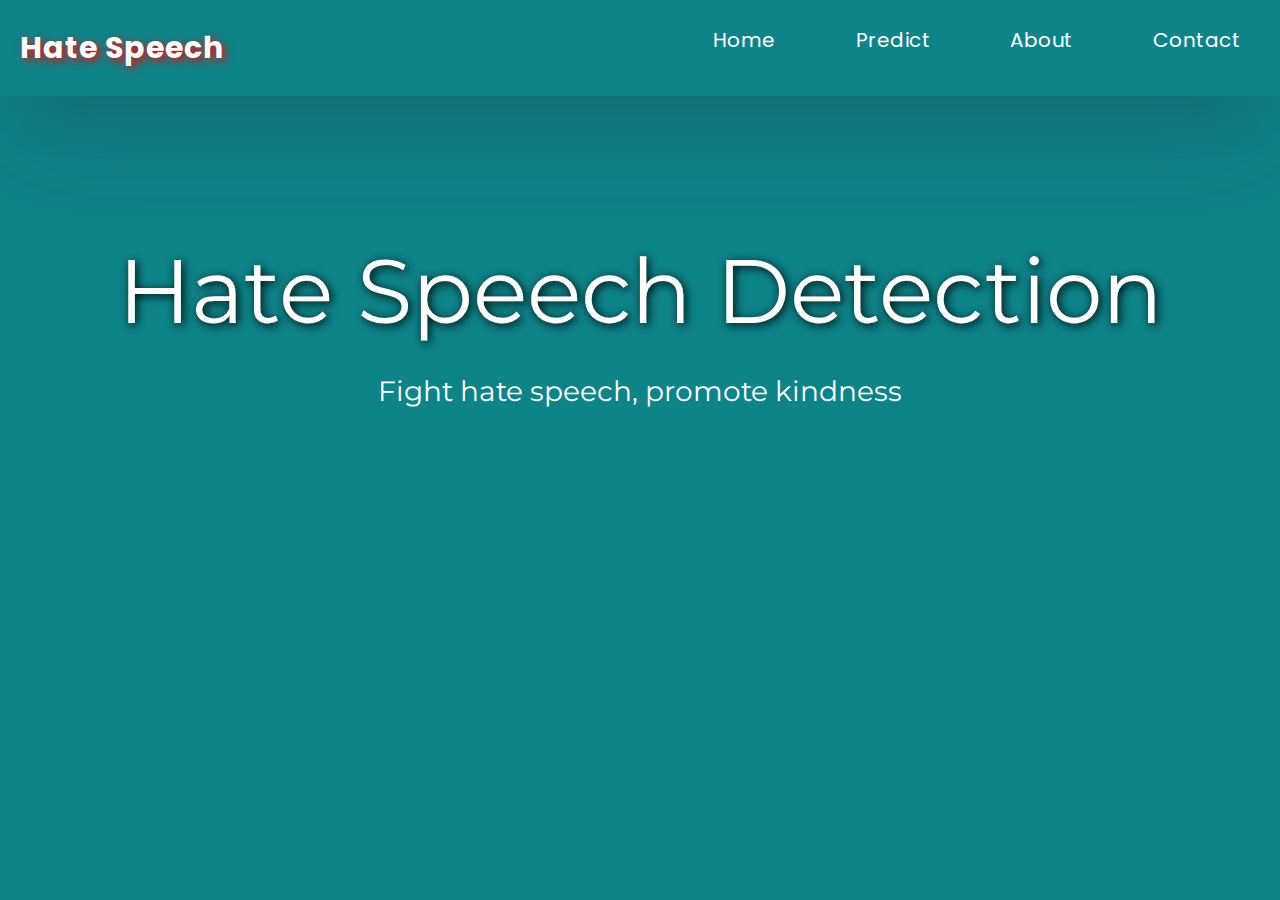
<file: index.html>
<!DOCTYPE html>
<html>
    <head>
        <link rel="stylesheet" type="text/css" href="style.css">
    </head>
    <body>
        <div class="nav">
            <h2 class="title">Hate Speech</h2>
            <div class="navbar">
                <a href="index.html" class="nav-link">Home</a>
                <a href="main.html" class="nav-link">Predict</a>
                <a href="about.html" class="nav-link">About</a>
                <a href="contact.html" class="nav-link">Contact</a>
            </div>
        </div> 
        <div>
            <p class="name">Hate Speech Detection</p>
            <p class="tag">Fight hate speech, promote kindness</p>
        </div>
    </body>
</html>
</file>
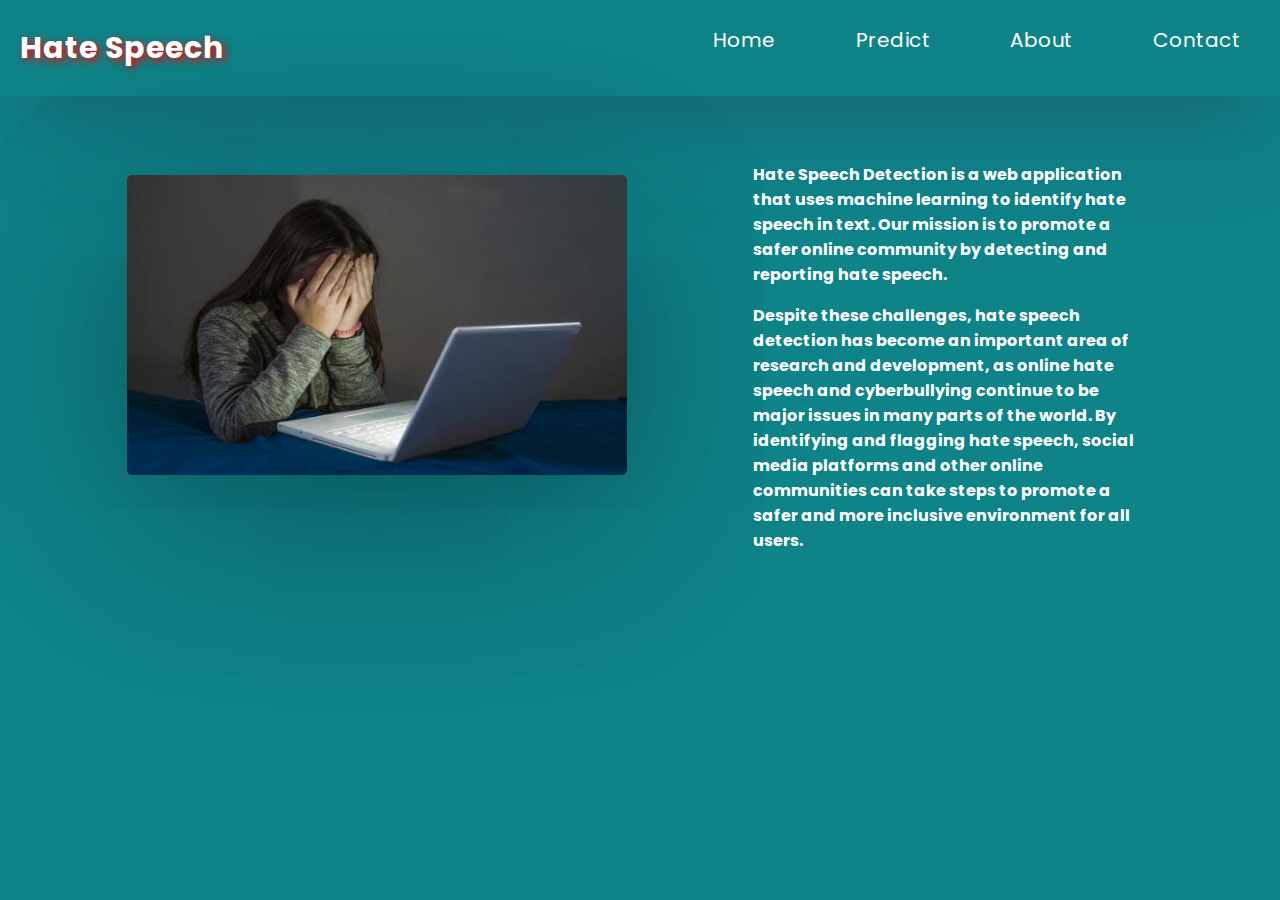
<file: about.html>
<html>
    <head>
        <link rel="stylesheet" type="text/css" href="style.css">
    </head>
    <body>
        <div class="nav">
            <h2 class="title">Hate Speech</h2>
            <div class="navbar">
                <a href="index.html" class="nav-link">Home</a>
                <a href="main.html" class="nav-link">Predict</a>
                <a href="about.html" class="nav-link">About</a>
                <a href="contact.html" class="nav-link">Contact</a>
            </div>
        </div>
        <div class="about">
            <div>
                <img style="height: 300px;width:500px" src="./images/shutterstock_1091907869.jpg">
            </div>
            <div class="text">
                <p style="width:400px;">
                    <b>Hate Speech Detection is a web application that uses machine learning to identify hate speech in text.

                        Our mission is to promote a safer online community by detecting and reporting hate speech.</b>
                </p>
                <p style="width:400px;">
                <b>   Despite these challenges, hate speech detection has become an important area of research and development, as online hate speech and cyberbullying continue to be major issues in many parts of the world. By identifying and flagging hate speech, social media platforms and other online communities can take steps to promote a safer and more inclusive environment for all users.</b>
                </p>
            </div>
        </div>

    </body>
    
</html>
</file>
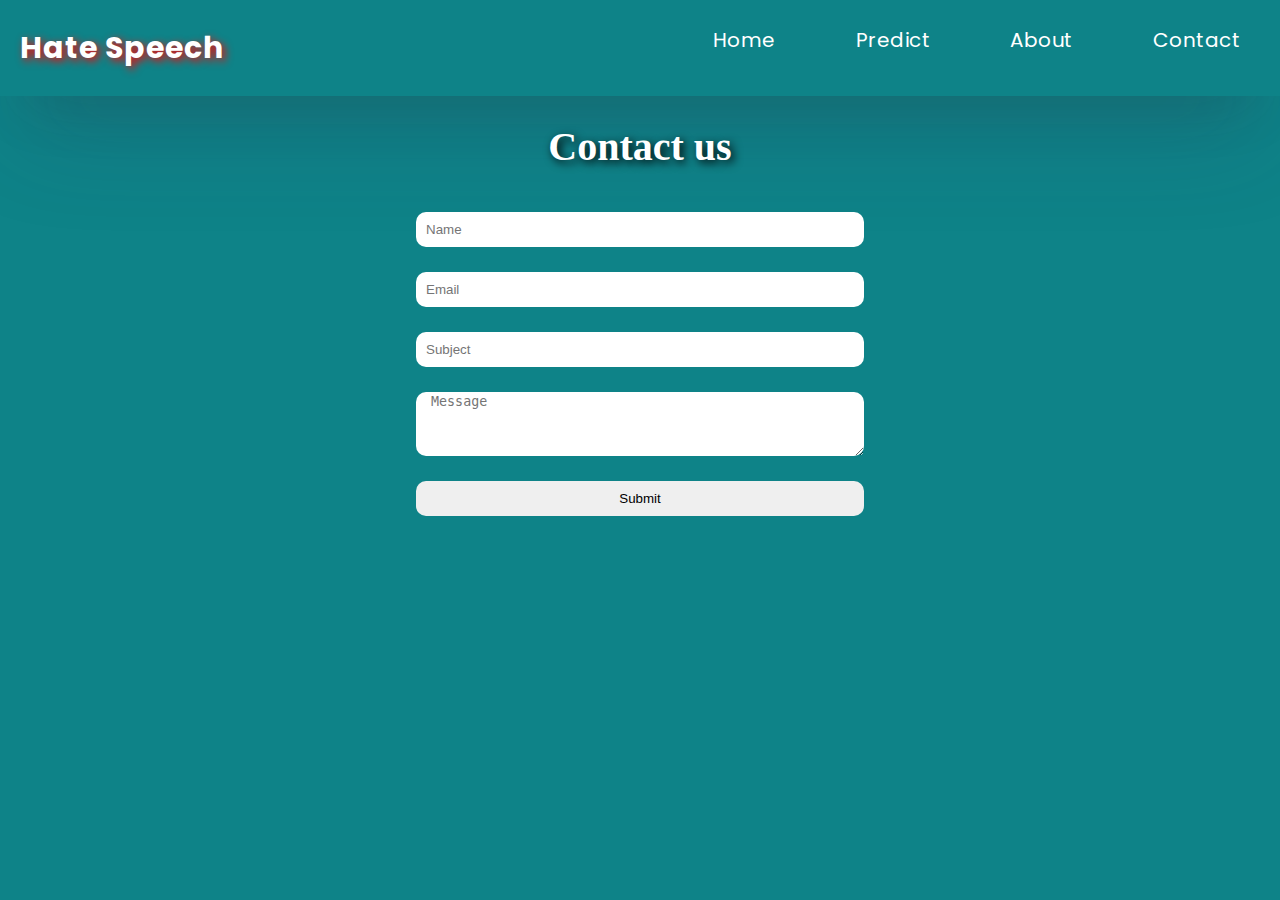
<file: contact.html>
<html>
    <head>
        <link rel="stylesheet" type="text/css" href="style.css">
    </head>
    <body>
        <div class="nav">
            <h2 class="title">Hate Speech</h2>
            <div class="navbar">
                <a href="index.html" class="nav-link">Home</a>
                <a href="main.html" class="nav-link">Predict</a>
                <a href="about.html" class="nav-link">About</a>
                <a href="contact.html" class="nav-link">Contact</a>
            </div>
        </div>
        <h1 class="heading">Contact us</h1>
        <div class="contact">
            <form class="contact-form">
                <input placeholder='Name' />
                <input placeholder='Email' />
                <input placeholder='Subject' />
                <textarea  class="area" placeholder=' Message' rows="4"></textarea>
                <button class="button" onclick="alert('successfully submitted !!')">Submit</button>
              </form>
        <div>
        
       
    </div>
    </body>
    
</html>
</file>
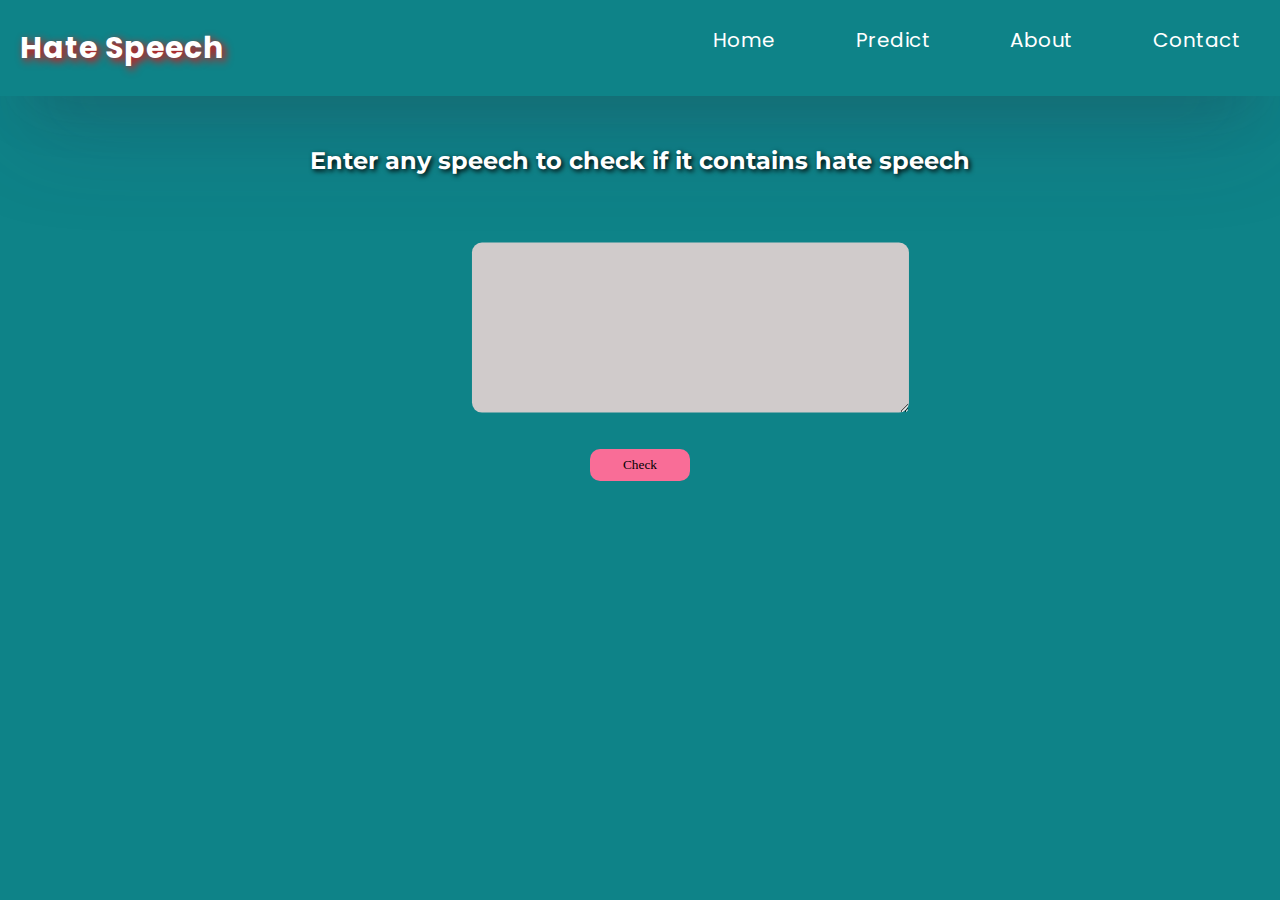
<file: main.html>
<!DOCTYPE html>
<html>
  <head>
    <meta charset="utf-8">
    <title>Check String</title>
    <link rel="stylesheet" type="text/css" href="style.css">

  </head>
  <body>
    <div class="nav">
      <h2 class="title">Hate Speech</h2>
      <div class="navbar">
        <a href="index.html" class="nav-link">Home</a>
        <a href="main.html" class="nav-link">Predict</a>
        <a href="about.html" class="nav-link">About</a>
        <a href="contact.html" class="nav-link">Contact</a>
      </div>
    </div> 
    <div class="check">
    <form action="http://127.0.0.1:5000/check" method="get">
      <h2 id="main-head">Enter any speech to check if it contains hate speech </h2>
      <textarea id="string" name="string" rows="10" cols="50"></textarea>
      <div class="btn"><button id="check" type="submit">Check</button></div>    
    </form>
    <div id="result"></div>
    </div>
    
    <script>
      const form = document.querySelector('form'); 
      form.addEventListener('submit', async (event) => {
        event.preventDefault();
        const inputString = document.querySelector('#string').value;
        const response = await fetch(`http://127.0.0.1:5000/check?string=${inputString}`);
        const data = await response.text();
        document.getElementById("result").innerHTML=data
      });
    </script>
  </body>
</html>
</file>
<file: style.css>
@import url('https://fonts.googleapis.com/css2?family=Poppins:wght@200&display=swap');
@import url('https://fonts.googleapis.com/css2?family=Montserrat:wght@300&family=Poppins:wght@200;400&display=swap');

body {
    position: relative;
    margin: 0 auto;
    background-color: #0E8388;
}

.title{
    font-family: 'Poppins', sans-serif;
    /* font-weight: 600; */
    color: white;
    margin-left: 20px;
    font-size: 30px;
    cursor: pointer;
    text-shadow: 3px 3px 8px red;
    letter-spacing: 1.0px;
}

.nav{
    display: flex;
    justify-content: space-between;
    box-shadow: rgba(50, 50, 93, 0.25) 0px 50px 100px -20px, rgba(40, 40, 40, 0.3) 0px 30px 60px -30px;
}

.navbar{
    display: flex;
}
  
a{
    position: relative;
    display: flex;
    justify-content: space-between;
    padding:  25px 40px;
    color: #fff;
    text-decoration: none;
    font-family: 'Poppins',sans-serif;
    font-size: 20px;
    letter-spacing: 0.5px;
}

a::after{
    content: "";
    position: absolute;
    background-color: #ff3c78;
    margin-left: 10px;
    height: 3px;
    width: 0%;
    margin: auto;
    left: 20px;
    bottom: 30px;
    transition: 0.3s;
}

a:hover::after{
    width: 70%;
    transition: width 0.3s linear;
}

.name{
    margin-top: 140px;
    font-size: 90px;
    text-align: center;
    font-family: 'Montserrat',sans-serif;
    color: white;
    text-shadow: 2px 2px 10px black;
    margin-bottom: 0;
}

.tag{
    font-family: 'Montserrat',sans-serif;
    font-size: 28px;
    text-align: center;
    color:white; 
} 

#main-head{
    color: white;
    font-family: 'Montserrat',sans-serif;
    text-align: center;
    margin-top: 50px;
    text-shadow: 2px 2px 5px black;
}

#string{
    top: 50%;
    left: 50%;
    transform: translate(108%,28%);
    background-color: rgb(208, 203, 203);
    border: none;
    outline: none;
    border-radius: 10px;
    padding: 10px;
    text-indent: 10px;
}

.btn{
    margin-top: 80px;
    display: flex;
    justify-content: center;
}

#check{
    background-color: #f96d97;
    padding: 8px;
    width: 100px;
    border: none;
    border-radius: 10px;
    font-family:Georgia, 'Times New Roman', Times, serif;
    transition: scale 0.2 ease;
}

#check:hover{
    scale:1.05;
}

h1{
    text-align: center;
    color: white;
    font-size: 40px;
    text-shadow: 3px 3px 10px black
}

.contact-form{
    padding-top: 1rem;
    display: flex;
    flex-direction: column;
    width: 35%;
    margin: auto;
}

input{
    border: none;
    outline: none;
    border-radius: 10px;
    padding: 10px;
    margin-bottom: 25px;
}

.area{
    margin-bottom: 25px;
    border: none;
    outline: none;
    border-radius: 10px;
    text-indent: 5px;
    overflow-y: scroll;
}

.area::-webkit-scrollbar{
    display: none;
}

.button{
    padding: 10px;
    border: none;
    outline: none;
    border-radius: 10px;
    cursor: pointer;
}

.button:hover{
    background-color: black;
    color: white;
}

.about{
    display: flex;
    flex-direction: row;
    justify-content: space-evenly;
    margin-top: 50px;
}

.about img{
    margin-top: 29px;
    border-radius: 5px;
    box-shadow: rgba(2, 2, 14, 0.25) 0px 50px 200px -20px, rgba(0, 0, 0, 0.3) 0px 30px 200px -30px;
}

.about p b{
    color: #fff;
    font-family: 'Poppins',sans-serif;
    text-justify:distribute-all-lines;
}


/* #result{
    color: beige;
    font-size: 50px;
}


.about{
    padding-top: 100px;
    display: flex;
    flex-direction: row; 
    justify-content: space-around;
    /* border: 1px solid black; 
    width: 70%;
    margin: auto;
} */
</file>
